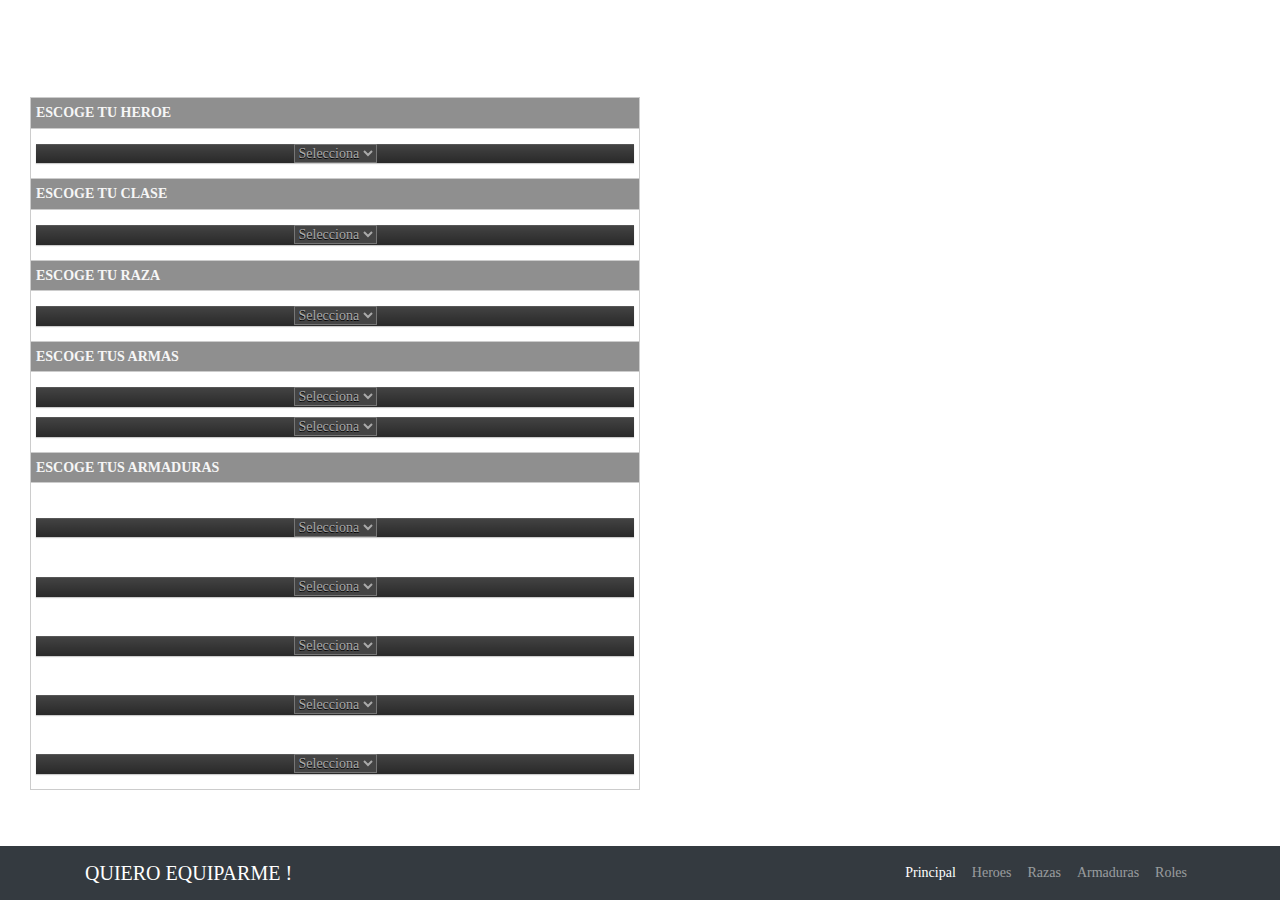
<file: webpage/equipacion.html>
<!DOCTYPE html>
<html lang="en">

  <head>

    <meta charset="utf-8">
    <meta name="viewport" content="width=device-width, initial-scale=1, shrink-to-fit=no">
    <meta name="description" content="">
    <meta name="author" content="">

    <title>Quiero Equiparme</title>

    <!-- Bootstrap core CSS -->
    <link href="vendor/bootstrap/css/bootstrap.min.css" rel="stylesheet">

    <!-- Custom styles for this template -->
    <link href="css/equipacion.css" rel="stylesheet">
    <link href="css/section.css" rel="stylesheet">
    <link href="css/style.css" rel="stylesheet">

  </head>

  <body>

    <!-- Navigation -->
    <nav class="navbar navbar-expand-lg navbar-dark bg-dark fixed-bottom">
      <div class="container">
        <a class="navbar-brand" href="/var/www/html/itemmaster/webpage/equipacion.html">QUIERO EQUIPARME !</a>
        <button class="navbar-toggler" type="button" data-toggle="collapse" data-target="#navbarResponsive" aria-controls="navbarResponsive" aria-expanded="false" aria-label="Toggle navigation">
          <span class="navbar-toggler-icon"></span>
        </button>
        <div class="collapse navbar-collapse" id="navbarResponsive">
          <ul class="navbar-nav ml-auto">
            <li class="nav-item active">
              <a class="nav-link" href="/var/www/html/itemmaster/webpage/heroes.html">Principal 
                <span class="sr-only">(current)</span>
              </a>
            </li>
            <li class="nav-item">
              <a class="nav-link" href="/var/www/html/itemmaster/webpage/heroes.html">Heroes</a>
            </li>
            <li class="nav-item">
              <a class="nav-link" href="/var/www/html/itemmaster/webpage/razas.html">Razas</a>
            </li>
            <li class="nav-item">
              <a class="nav-link" href="/var/www/html/itemmaster/webpage/armaduras.html">Armaduras</a>
            </li>
            <li class="nav-item">
              <a class="nav-link" href="/var/www/html/itemmaster/webpage/roles.html">Roles</a>
            </li>
          </ul>
        </div>
      </div>
    </nav>

    <!-- Bootstrap core JavaScript -->
    <script src="vendor/jquery/jquery.min.js"></script>
    <script src="vendor/bootstrap/js/bootstrap.bundle.min.js"></script>

  </body>

  <section>
    <div class="container">
      <div class="row">
        <div class="col-lg-6">
            <div class="input-control select">
                <font color="white", h1, font size=30>EQUIPA TU HEROE</h1></font>   
            </div>
        </div>
      </div>
    </div>
  </section>

</html>

<div id="page-wrap">         
  <table>
    <tr>
      <th>ESCOGE TU HEROE</th>
    </tr>
    <tr>
      <td>
        <section class="container2">
          <div class="dropdown dropdown-dark">
            <select name="two" class="dropdown-select">
              <option value="">Selecciona</option>
              <option value="1">Option #1</option>
              <option value="2">Option #2</option>
              <option value="3">Option #3</option>
            </select>
          </div>
        </section>
      </td>
      <tr>
        <th>ESCOGE TU CLASE</th>
      </tr>
      <tr>
        <td>
          <section class="container2">
            <div class="dropdown dropdown-dark">
              <select name="two" class="dropdown-select">
                <option value="">Selecciona</option>
                <option value="1">Option #1</option>
                <option value="2">Option #2</option>
                <option value="3">Option #3</option>
              </select>
            </div>
          </section>
        </td>
        <tr>
          <th>ESCOGE TU RAZA</th>
        </tr>
        <tr>
          <td>
            <section class="container2">
              <div class="dropdown dropdown-dark">
                <select name="two" class="dropdown-select">
                  <option value="">Selecciona</option>
                  <option value="1">Option #1</option>
                  <option value="2">Option #2</option>
                  <option value="3">Option #3</option>
                </select>
              </div>
            </section>
          </td>
          <tr>
            <th>ESCOGE TUS ARMAS</th>
           </tr>
            <tr>
              <td>
                <section class="container2">
                  <div class="dropdown dropdown-dark">
                    <select name="two" class="dropdown-select">
                      <option value="">Selecciona</option>
                      <option value="1">Option #1</option>
                      <option value="2">Option #2</option>
                      <option value="3">Option #3</option>
                    </select>
                  </div>
                </section>
                <section class="container2">
                    <div class="dropdown dropdown-dark">
                      <select name="two" class="dropdown-select">
                        <option value="">Selecciona</option>
                        <option value="1">Option #1</option>
                        <option value="2">Option #2</option>
                        <option value="3">Option #3</option>
                      </select>
                    </div>
                  </section>
              </td>
          <tr>
            <th>ESCOGE TUS ARMADURAS</th>
          </tr>
          <tr>
            <td>
                <Text>
                    <font color="white", font size=2>Cabeza:</font>
                </Text>  
              <section class="container2">
                <div class="dropdown-dark">
                  <select name="two" class="dropdown-select">
                    <option value="">Selecciona</option>
                    <option value="1">Option #1</option>
                    <option value="2">Option #2</option>
                    <option value="3">Option #3</option>
                  </select>
                </div>
              </section>
              <Text background="red"> 
                  <font color="white", font size=2>Hombros:</font>
              </Text> 
              <section class="container2">
                <div class="dropdown-dark">
                  <select name="two" class="dropdown-select">
                    <option value="">Selecciona</option>
                    <option value="1">Option #1</option>
                    <option value="2">Option #2</option>
                    <option value="3">Option #3</option>
                  </select>
                </div>
              </section>
              <Text>
                  <font color="white", font size=2>Pecho:</font>
              </Text> 
              <section class="container2">
                <div class="dropdown-dark">
                  <select name="two" class="dropdown-select">
                    <option value="">Selecciona</option>
                    <option value="1">Option #1</option>
                    <option value="2">Option #2</option>
                    <option value="3">Option #3</option>
                  </select>
                </div>
              </section>
              <Text>
                  <font color="white", font size=2>Piernas:</font>
              </Text> 
              <section class="container2">
                <div class="dropdown-dark">
                  <select name="two" class="dropdown-select">
                    <option value="">Selecciona</option>
                    <option value="1">Option #1</option>
                    <option value="2">Option #2</option>
                    <option value="3">Option #3</option>
                  </select>
                </div>
              </section>
              <Text>
                  <font color="white", font size=2>Botas:</font>
              </Text> 
              <section class="container2">
                <div class="dropdown-dark">
                  <select name="two" class="dropdown-select">
                    <option value="">Selecciona</option>
                    <option value="1">Option #1</option>
                    <option value="2">Option #2</option>
                    <option value="3">Option #3</option>
                  </select>
                </div>
              </section>
            </td>

  </table>
  
  </div>
</file>
<file: webpage/css/section.css>
body {
  font: 13px/20px "Lucida Grande", Tahoma, Verdana, sans-serif;
  color: #404040;
}

.container2{
  margin: 10px auto;
  text-align: center;
}

  .dropdown-dark {
    background: #444;
    border-color: #111111 #0a0a0a black;
    background-image: -webkit-linear-gradient(top, transparent, rgba(0, 0, 0, 0.4));
    background-image: -moz-linear-gradient(top, transparent, rgba(0, 0, 0, 0.4));
    background-image: -o-linear-gradient(top, transparent, rgba(0, 0, 0, 0.4));
    background-image: linear-gradient(to bottom, transparent, rgba(0, 0, 0, 0.4));
    -webkit-box-shadow: inset 0 1px rgba(255, 255, 255, 0.1), 0 1px 1px rgba(0, 0, 0, 0.2);
    box-shadow: inset 0 1px rgba(255, 255, 255, 0.1), 0 1px 1px rgba(0, 0, 0, 0.2);
  }
  
  .dropdown-dark:before {
    border-bottom-color: #aaa;
  }
  
  .dropdown-dark:after {
    border-top-color: #aaa;
  }
  
  .dropdown-dark .dropdown-select {
    color: #aaa;
    text-shadow: 0 1px black;
    background: #444;  /* Fallback for IE 8 */
  }
  
  .dropdown-dark .dropdown-select:focus {
    color: #ccc;
  }
  
  .dropdown-dark .dropdown-select > option {
    background: #444;
    text-shadow: 0 1px rgba(0, 0, 0, 0.4);
  }
</file>
<file: webpage/css/style.css>
* { 
	margin: 0; 
	padding: 0; 
}
body { 
	font: 14px/1.4 Georgia, Serif; 
}
#page-wrap {
	margin: 30px;
}
p {
	margin: 20px 0; 
}

	/* 
	Generic Styling, for Desktops/Laptops 
	*/
	table { 
		width: 50%;
		border-collapse: collapse; 
	}
	/* Zebra striping */
	tr:nth-of-type(odd) {
		width: 10%; 
		background: #eee; 
	}
	th { 
		opacity: 0.5;
		background: #333; 
		color: white; 
		font-weight: bold; 
	}
	td, th { 
		padding: 5px; 
		border: 1px solid #ccc; 
		text-align: left; 
	}
</file>
<file: webpage/css/equipacion.css>
/*!
 * Start Bootstrap - The Big Picture (https://startbootstrap.com/template-overviews/the-big-picture)
 * Copyright 2013-2017 Start Bootstrap
 * Licensed under MIT (https://github.com/BlackrockDigital/startbootstrap-the-big-picture/blob/master/LICENSE)
 */

body {
  background: url('https://image.ibb.co/b540LG/equipacion.jpg') no-repeat center center fixed;
  -webkit-background-size: cover;
  -moz-background-size: cover;
  background-size: cover;
  -o-background-size: cover;
  
};

section{
  content: "\f102";
}
</file>
